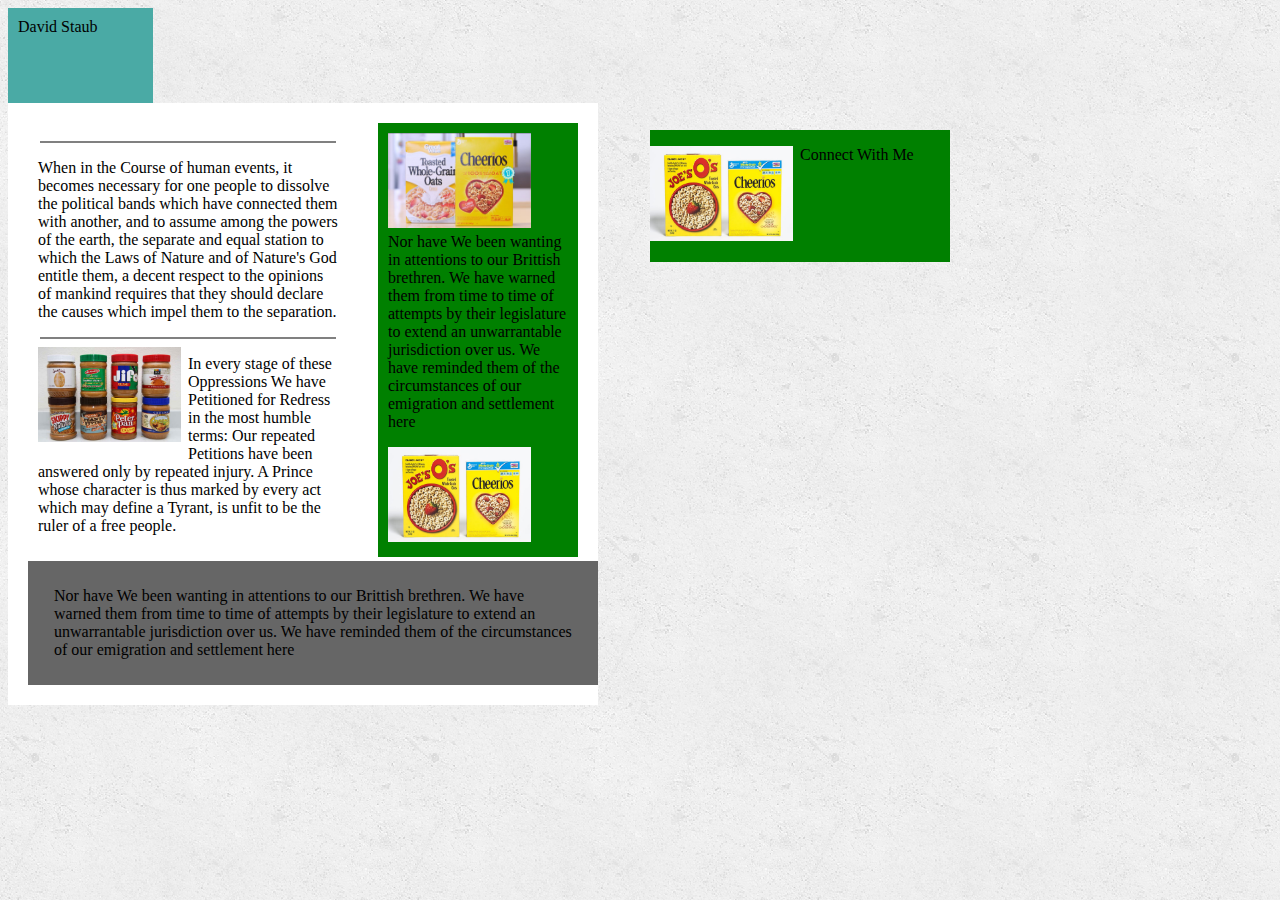
<file: index.html>
<!DOCTYPE html>
<html lang="en">
<head>
	<title></title>
	<link rel="stylesheet" type="text/css" href="assets/css/style.css">
</head>
<body>
  <div class = smallerbox>
  <div class = smallxxerbox>
  David Staub
  </div>
  </div>



<div id="page-wrap">

<div class="wrapper">

<div class = "mainbar">
	<hr width="98%" align="center" size="2" color=#808080>

		<p>When in the Course of human events, it becomes necessary for one people to dissolve the political bands which have connected them with another, and to assume among the powers of the earth, the separate and equal station to which the Laws of Nature and of Nature's God entitle them, a decent respect to the opinions of mankind requires that they should declare the causes which impel them to the separation. </p>

	<hr width="98%" align="center" size="2" color=#808080>

	<div class = "Image01">
	   <img src="assets/images/Peanuts02.JPG" width=95% height=95%; alt="Peanuts" >
	     </div>

	<p>In every stage of these Oppressions We have Petitioned for Redress in the most humble terms: Our repeated Petitions have been answered only by repeated injury. A Prince whose character is thus marked by every act which may define a Tyrant, is unfit to be the ruler of a free people.</p>
</div>

<div class = "sidebar">  

	<div class = "Image02" > <img src="assets/images/Cheerios01.JPG" width=95% height=95%; alt="Cheerios" >
	</div>

<p style="clear: both;">Nor have We been wanting in attentions to our Brittish brethren. We have warned them from time to time of attempts by their legislature to extend an unwarrantable jurisdiction over us. We have reminded them of the circumstances of our emigration and settlement here</p>


<div class = "Image01">
   <img src="assets/images/Cheerios03.JPG" width=95% height=95% ; alt="Cheerios">
     </div>
</div>

	<div class = "footer">
	<p style="margin-right:1em; margin-left:1em;">Nor have We been wanting in attentions to our Brittish brethren. We have warned them from time to time of attempts by their legislature to extend an unwarrantable jurisdiction over us. We have reminded them of the circumstances of our emigration and settlement here</p>
	</div>
	
</div>

<div style="clear: both;">

</div>  <!-- id="wrapper" <div style="clear: both;">  -->

      <div style="position:absolute; left:650px; top:130px; background-color:green;width: 300px ">
            <p class = "Image01">
   <img src="assets/images/Cheerios03.JPG" border=0; width=95%; height=95% ; alt="Cheerios">
     </p>
     <p style="margin-left:1em; margin-right:1em; ">Connect With Me</p>
     <div style="clear: both;"> </div> 
       </div>
</body>

</html>
</file>
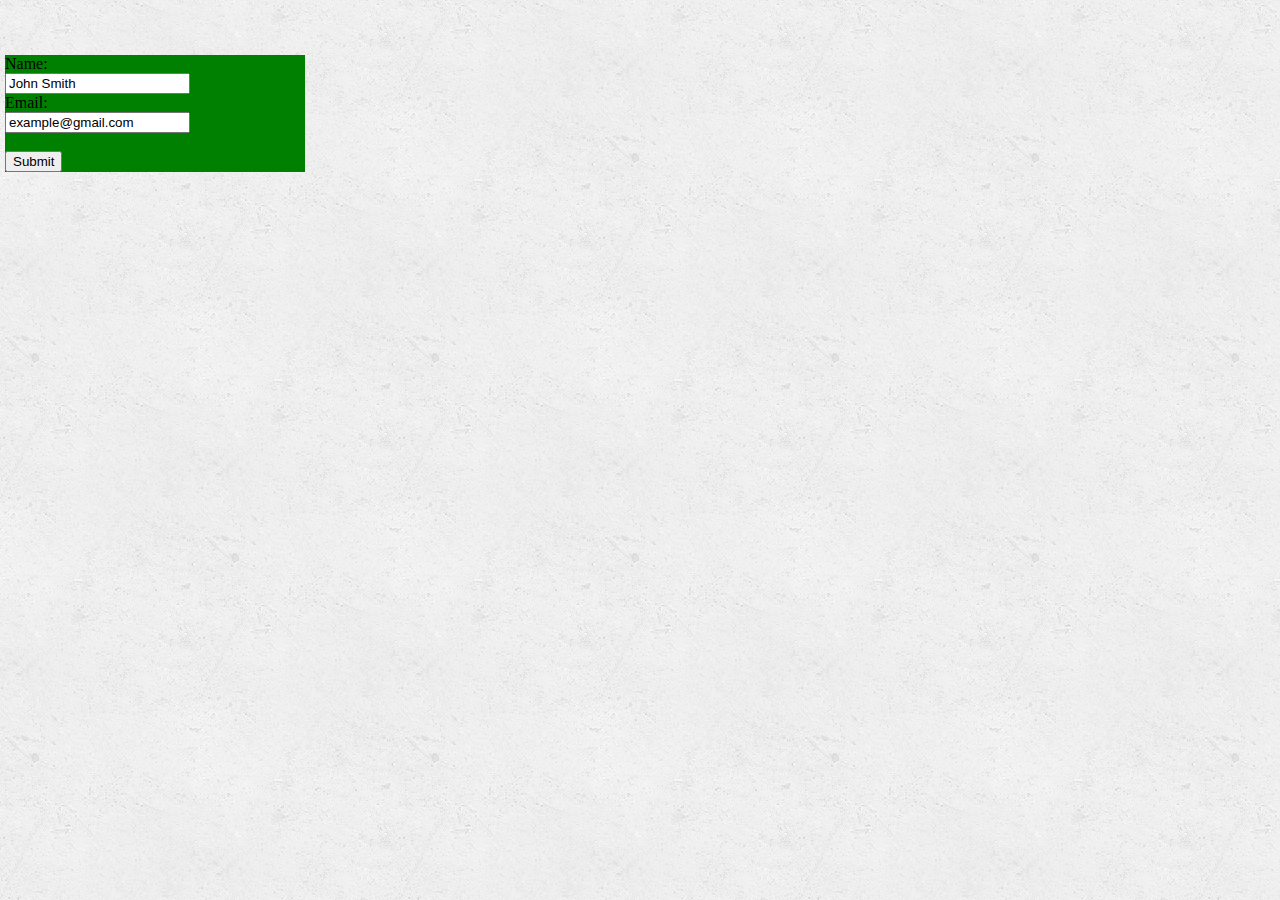
<file: contact.html>
<!DOCTYPE html>
<html lang="en">
<head>
	<title></title>
	<link rel="stylesheet" type="text/css" href="assets/css/style.css">
</head>
<body>

<div style="position:absolute; left:5px; top:55px; background-color:green;width: 300px ">
  Name:<br>
  <input type="text" name="Name" value="John Smith">
  <br>
  Email:<br>
  <input type="text" name="Email" value="example@gmail.com" padding = "2px">
  <br><br>
  <input type="submit" value="Submit" padding = "2px">
</div>

</body>
</html>
</file>
<file: assets/css/style.css>
body {font-family: georgia, serif;background-image:url("../images/concrete_seamless.png");}

#page-wrap {width:550px; ; padding: 20px; background: white}

.mainbar  {width: 300px; float: left; padding: 10px}
.sidebar  {width: 180px; float: right; background: green;  padding: 10px;  }
.footer  {width: 100%; height: 100%; float: left; margin-left: 0px; background: #666666;  padding: 10px }

.wrapper {
    background-color: white;
}

.smallbox { color: black; margin-left: 0px;width: 922px; height: 95px; background: white;padding: 10px }  

.smallerbox { color: black; margin-left: 0px;width: 125px; height: 75px; background: #4aaaa5;padding: 10px }  

.Image01 {width: 150px; height: 100px; float: left}

.Image02 {width: 150px; height: 100px; float: left}


.input {
    width: 200px;
    padding: 2px;
    border: 1px solid #aaa;
}
</file>
